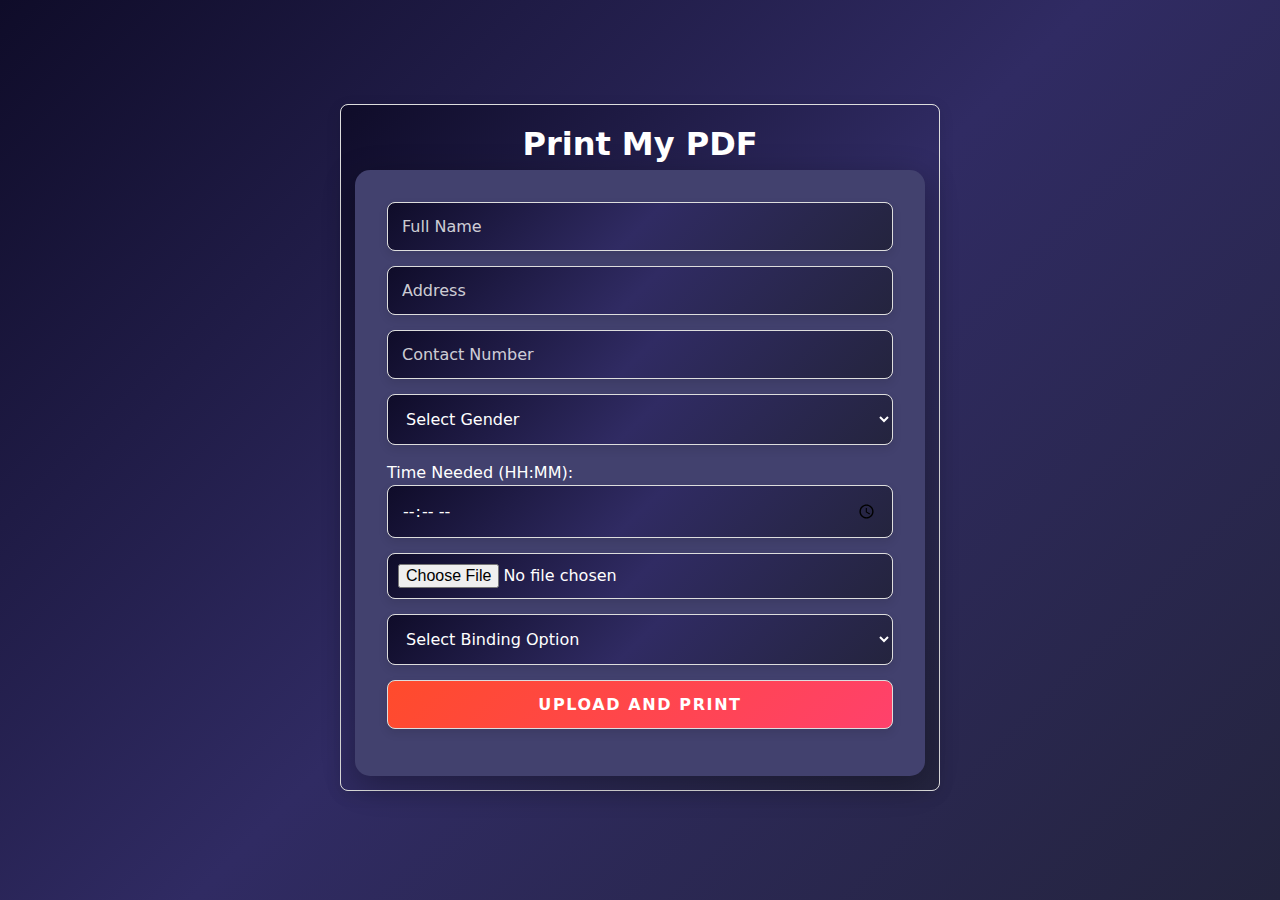
<file: index.html>
<!DOCTYPE html>
<html lang="en">
<head>
    <meta charset="UTF-8">
    <meta name="viewport" content="width=device-width, initial-scale=1.0">
    <link rel="website icon" href="pdf.jpg">
    <title>Print My PDF</title>
      
</head>
<link rel="stylesheet" href="styles.css">
<body>
    

    <div class="form-container">
        <center>
        <h1>Print My PDF</h1>
        </center>
        <form action="https://api.web3forms.com/submit" method="POST">

            <!-- Replace with your Access Key -->
            <input type="hidden" name="access_key" value="e6e4f284-91b1-42e9-8888-0f3adfb2ac3f">
            <input type="text" name="name" placeholder="Full Name" required>
            <input type="text" name="address" placeholder="Address" required>
            <input type="tel" name="contact" placeholder="Contact Number" required>
            <select name="gender" required>
                <option value="" disabled selected>Select Gender</option>
                <option value="male">Male</option>
                <option value="female">Female</option>
                <option value="other">Other</option>
            </select>
            <label for="time">Time Needed (HH:MM):</label>
            <input type="time" name="time" required>
            <input type="file" name="file" accept="application/pdf" required>
            <select name="binding" required>
                <option value="" disabled selected>Select Binding Option</option>
                <option value="none">No Binding</option>
                <option value="spiral">Spiral Binding</option>
                <option value="hardcover">Hardcover Binding</option>
            </select>
            <button type="submit">Upload and Print</button>

        </form>
        <div id="response"></div>
    </div>
    <div id="alertSlider" class="alert-slider">
        <span id="alertMessage">Your file is successfully uploaded!</span>
        <span class="close-btn" onclick="closeAlert()">×</span>
    </div>

    <script src="script.js">
    

       
    </script>
</body>
</html>
</file>
<file: styles.css>
/* ==================== CSS Variables ==================== */
:root {
    --primary-bg: linear-gradient(135deg, #0f0c29, #302b63, #24243e);
    --secondary-bg: rgba(50, 50, 50, 0.7);
    --glass-bg: rgba(255, 255, 255, 0.1);
    --accent-gradient: linear-gradient(135deg, #ff4b2b, #ff416c);
    --text-primary: #ffffff;
    --text-secondary: rgba(255, 255, 255, 0.8);
    --focus-glow: rgba(0, 255, 255, 0.7);
    --error-glow: rgba(255, 65, 108, 0.7);
    --border-color: rgba(255, 255, 255, 0.3);
    --transition-speed: 0.3s;
    --border-radius: 15px;
}

/* ==================== Global Styles ==================== */
* {
    margin: 0;
    padding: 0;
    box-sizing: border-box;
    font-family: 'Poppins', system-ui, -apple-system, sans-serif;
}

html {
    font-size: 16px;
    scroll-behavior: smooth;
}

/* Body Styling */
body {
    background: var(--primary-bg);
    color: var(--text-primary);
    min-height: 100vh;
    display: flex;
    justify-content: center;
    align-items: center;
    padding: 1rem;
    line-height: 1.6;
    transition: background-color 0.5s ease, color 0.5s ease;
}

/* ==================== Dark/Light Mode ==================== */
body.dark-mode {
    background: #121212;
    color: #ffffff;
}

body.dark-mode .company-name {
    background: linear-gradient(135deg, #ff416c, #ff4b2b);
}

body.dark-mode .enter-btn {
    background: linear-gradient(135deg, #ff416c, #ff4b2b);
}

/* ==================== Mode Toggle Switch ==================== */
.mode-switch {
    position: absolute;
    top: 20px;
    right: 20px;
}

.mode-toggle {
    display: none;
}

.mode-label {
    cursor: pointer;
    width: 40px;
    height: 20px;
    background-color: #5c3030;
    border-radius: 20px;
    position: relative;
    display: inline-block;
    transition: background-color 0.3s;
}

.mode-label:before {
    content: '';
    position: absolute;
    top: 3px;
    left: 3px;
    width: 14px;
    height: 14px;
    background-color: #fff;
    border-radius: 50%;
    transition: transform 0.3s;
}

.mode-toggle:checked + .mode-label {
    background-color: #4caf50;
}

.mode-toggle:checked + .mode-label:before {
    transform: translateX(20px);
}

/* ==================== Container Styling ==================== */
.container {
    background: var(--primary-bg);
    border-radius: var(--border-radius);
    backdrop-filter: blur(12px);
    -webkit-backdrop-filter: blur(12px);
    box-shadow: 0 8px 32px rgba(0, 0, 0, 0.3);
    padding: 2.5rem;
    width: min(90%, 420px);
    transition: transform var(--transition-speed) ease-in-out, box-shadow var(--transition-speed);
    position: relative;
    overflow: hidden;
    border: 1px solid var(--border-color);
    z-index: 10;
}

/* ==================== Form Styling ==================== */
form {
    background: var(--secondary-bg);
    padding: 2rem;
    background-color: #42416e;
    border-radius: var(--border-radius);
    box-shadow: 0 8px 32px rgba(0, 0, 0, 0.3);
}

/* ==================== Form Elements ==================== */
.input-group {
    margin: 1.5rem 0;
    position: relative;
}

input, select, button {
    width: 100%;
    padding: 0.9rem;
    border: none;
    border-radius: calc(var(--border-radius) / 3);
    font-size: 1rem;
    transition: all var(--transition-speed) ease;
    position: relative;
    z-index: 20;
    pointer-events: auto;
}

/* Input & Select Styling */
input, select {
    background: var(--primary-bg);
    color: var(--text-primary);
    padding-right: 2.5rem;
    border: 1px solid var(--border-color);
}

/* Placeholder Styling */
input::placeholder {
    color: var(--text-secondary);
}

/* Fix: Focus & Validation States */
input:focus, select:focus {
    outline: 2px solid var(--focus-glow);
    outline-offset: 2px;
    box-shadow: 0 0 12px var(--focus-glow);
    border-color: var(--focus-glow);
}

/* Fix: Ensure buttons are clickable */
button {
    background: var(--accent-gradient);
    color: var(--text-primary);
    cursor: pointer;
    font-weight: 600;
    text-transform: uppercase;
    letter-spacing: 0.1em;
    border: none;
    border-radius: 8px;
    transition: all var(--transition-speed) ease-in-out;
    position: relative;
    z-index: 20;
    pointer-events: auto;
}

/* Button Hover & Ripple Effect */
button::after {
    content: '';
    position: absolute;
    top: 50%;
    left: 50%;
    width: 250px;
    height: 250px;
    background: rgba(199, 86, 86, 0.15);
    border-radius: 50%;
    transform: translate(-50%, -50%) scale(0);
    transition: transform var(--transition-speed) ease-in-out;
}

button:hover {
    background: linear-gradient(135deg, #ff416c, #ff4b2b);
    box-shadow: 0 5px 20px rgba(255, 75, 43, 0.4);
    transform: scale(1.02);
}

button:hover::after {
    transform: translate(-50%, -50%) scale(1);
}

/* Button Click Effect */
button:active {
    transform: scale(0.96);
}

/* ==================== Animations ==================== */
@keyframes fadeIn {
    from { opacity: 0; transform: translateY(-10px); }
    to { opacity: 1; transform: translateY(0); }
}

.container {
    animation: fadeIn 0.6s ease-in-out;
}

/* Floating Animation */
@keyframes floating {
    0% { transform: translateY(0px); }
    50% { transform: translateY(-4px); }
    100% { transform: translateY(0px); }
}

button {
    animation: floating 2s infinite ease-in-out;
}

/* ==================== Responsive Design ==================== */
@media (max-width: 768px) {
    html {
        font-size: 14px;
    }
    
    .container {
        padding: 2rem;
    }
}

@media (prefers-reduced-motion: reduce) {
    html {
        scroll-behavior: auto;
    }
    
    .container,
    .container::before,
    button::after {
        transition: none;
    }
}

/* Form Container Styling */
.form-container {
    background: var(--primary-bg);
    padding: 35px;
    border-radius: 15px;
    box-shadow: 0 4px 15px rgba(0, 0, 0, 0.1);
    width: 100%;
    max-width: 600px;
    margin: 10px;
    transition: box-shadow 0.3s ease;
}

/* Input Fields, Select Dropdowns, and Buttons */
.form-container input,
.form-container select,
.form-container  {
    width: 100%;
    padding: 14px;
    margin-bottom: 15px;
    font-size: 16px;
    border-radius: 8px;
    border: 1px solid #ddd;
    background-color: #f8f8f8;
    transition: all 0.3s ease;
}

.form-container input:focus,
.form-container select:focus {
    border-color: #4caf50;
    box-shadow: 0 0 10px rgba(76, 175, 80, 0.5);
    outline: none;
}

input[type="file"] {
    padding: 10px;
    border: 1px solid #ddd;
}

/* Button Styles */
button {
    width: 100%;
    padding: 14px;
    margin-bottom: 15px;
    font-size: 16px;
    border-radius: 8px;
    border: 1px solid #ddd;
    background-color: #4caf50; 
    transition: all 0.3s ease;
}

button:hover {
    background-color: #45a049;
    transform: translateY(-3px);
}

button:active {
    transform: translateY(1px);
}

/* Success Alert Slider */
.alert-slider {
    position: fixed;
    top: -100px;
    left: 0;
    width: 100%;
    background-color: #4caf50;
    color: white;
    text-align: center;
    font-size: 18px;
    padding: 20px;
    transition: top 0.5s ease;
    z-index: 1000;
}

.alert-slider.show {
    top: 0;
}

.alert-slider .close-btn {
    color: white;
    font-size: 24px;
    position: absolute;
    top: 10px;
    right: 20px;
    cursor: pointer;
}

/* Box Shadows */
input, select, button {
    box-shadow: 0 4px 10px rgba(0, 0, 0, 0.1);
}

input:focus, select:focus {
    box-shadow: 0 0 10px rgba(76, 175, 80, 0.6);
}

button:hover {
    box-shadow: 0 4px 12px rgba(76, 175, 80, 0.2);
}
</file>
